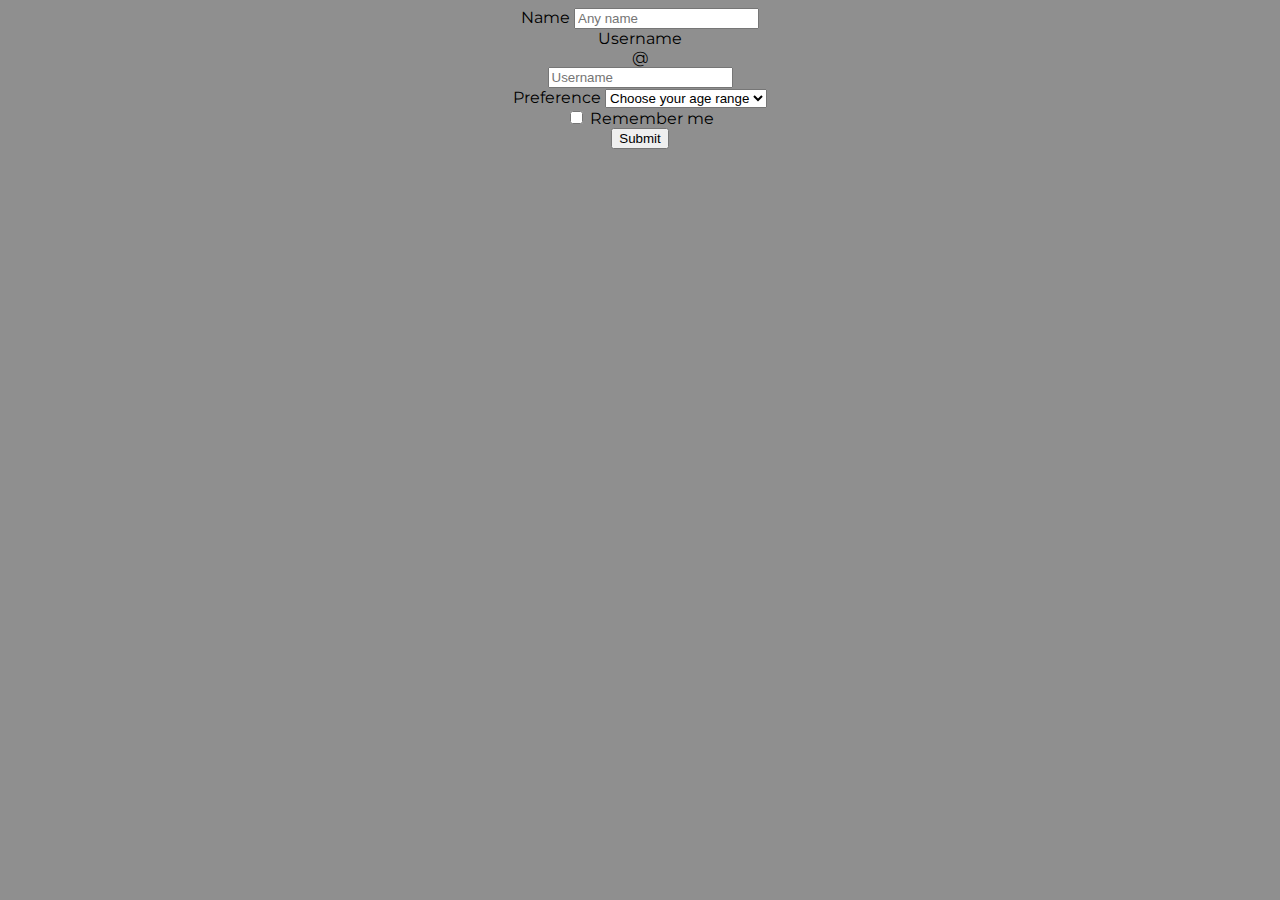
<file: Task1-LandingPage/signin.html>
<!DOCTYPE html>
<html lang="en" dir="ltr">
  <head>
    <meta charset="utf-8">
    <title>New user sign in</title>
    <!--CSS-->
    <link rel="stylesheet" href="styles.css">
    <!--Google fonts-->
    <link rel="preconnect" href="https://fonts.googleapis.com">
    <link rel="preconnect" href="https://fonts.gstatic.com" crossorigin>
    <link href="https://fonts.googleapis.com/css2?family=Merriweather:ital,wght@1,900&family=Montserrat&family=Sacramento&display=swap" rel="stylesheet">
    <!--Bootstrap-->
    <link href="https://cdn.jsdelivr.net/npm/bootstrap@5.2.0/dist/css/bootstrap.min.css" rel="stylesheet" integrity="sha384-gH2yIJqKdNHPEq0n4Mqa/HGKIhSkIHeL5AyhkYV8i59U5AR6csBvApHHNl/vI1Bx" crossorigin="anonymous">
    <script src="https://cdn.jsdelivr.net/npm/bootstrap@5.2.0/dist/js/bootstrap.bundle.min.js" integrity="sha384-A3rJD856KowSb7dwlZdYEkO39Gagi7vIsF0jrRAoQmDKKtQBHUuLZ9AsSv4jD4Xa" crossorigin="anonymous"></script>
    <script src="https://cdn.jsdelivr.net/npm/@popperjs/core@2.11.5/dist/umd/popper.min.js" integrity="sha384-Xe+8cL9oJa6tN/veChSP7q+mnSPaj5Bcu9mPX5F5xIGE0DVittaqT5lorf0EI7Vk" crossorigin="anonymous"></script>
    <script src="https://cdn.jsdelivr.net/npm/bootstrap@5.2.0/dist/js/bootstrap.min.js" integrity="sha384-ODmDIVzN+pFdexxHEHFBQH3/9/vQ9uori45z4JjnFsRydbmQbmL5t1tQ0culUzyK" crossorigin="anonymous"></script>

  </head>
  <body class="colo">


    <form class="row gy-2 gx-3 align-items-center">
      <div class="col-auto">
        <label class="visually-hidden" for="autoSizingInput">Name</label>
        <input type="text" class="form-control" id="autoSizingInput" placeholder="Any name">
      </div>
      <div class="col-auto">
        <label class="visually-hidden" for="autoSizingInputGroup">Username</label>
        <div class="input-group">
          <div class="input-group-text">@</div>
          <input type="text" class="form-control" id="autoSizingInputGroup" placeholder="Username">
        </div>
      </div>
      <div class="col-auto">
        <label class="visually-hidden" for="autoSizingSelect">Preference</label>
        <select class="form-select" id="autoSizingSelect">
          <option selected>Choose your age range</option>
          <option value="1">below 18</option>
          <option value="2">above 18</option>
          <option value="3">don't want to specify</option>
        </select>
      </div>
      <div class="col-auto">
        <div class="form-check">
          <input class="form-check-input" type="checkbox" id="autoSizingCheck">
          <label class="form-check-label" for="autoSizingCheck">
            Remember me
          </label>
        </div>
      </div>
      <div class="col-auto">
        <button type="submit" class="btn btn-primary">Submit</button>
      </div>
    </form>

  </body>
</html>
</file>
<file: Task1-LandingPage/styles.css>
/* Buttons */

.download-button {
  margin: 5% 3% 5% 0;
  padding: 15%;
}
/* Title Section */

#title {
  background-color: #51C2D5;
  color: #fff;
  text-align: left;
}

#title .container-fluid {
  padding: 0;
}

/* Title Image */

.title-image {
  width: 60%;
  transform: rotate(25deg);
  position: absolute;
  right: 30%;

}
/* Containers */

.container-fluid{
  padding: 7% 15%;
  align-content: center;
}
#title {
  text-align: center;
}

.title-image {
  position: static;
  transform: rotate(0);
}
/* Features Section */

#features {
  position: relative;
}

.feature-title {
  font-size: 1.5rem;

}

.feature-box {
  padding: 4.5%;
}
#pire {
  padding: 100px;
}

.card-title {
  font-size: 1.5rem;
  line-height: 1.5;
}

.card-body {
  padding: 3% 2%;
}

.icon {
  color: #040303;
  margin-bottom: 1rem;
}

.icon:hover {
  color: #1597BB;
}

body {
  font-family: "Montserrat";
  text-align: center;
}

h1, h2, h3, h4, h5, h6 {
  font-family: "Montserrat-Bold";
}

p {
  color: #8f8f8f;
}

/* Headings */

.big-heading {
  font-family: "Montserrat-Black";
  font-size: 3.5rem;
  line-height: 1.5;
}

.section-heading {
  font-size: 3rem;
  line-height: 1.5;
}
/* Sections */

.colored-section {
  background-color: #51C2D5;
  color: #fff;
}

.white-section {
  background-color: #fff;
}

.colo {
  background-color: #8f8f8f;

}
.social-icon {
  margin: 20px 10px;
}
</file>
